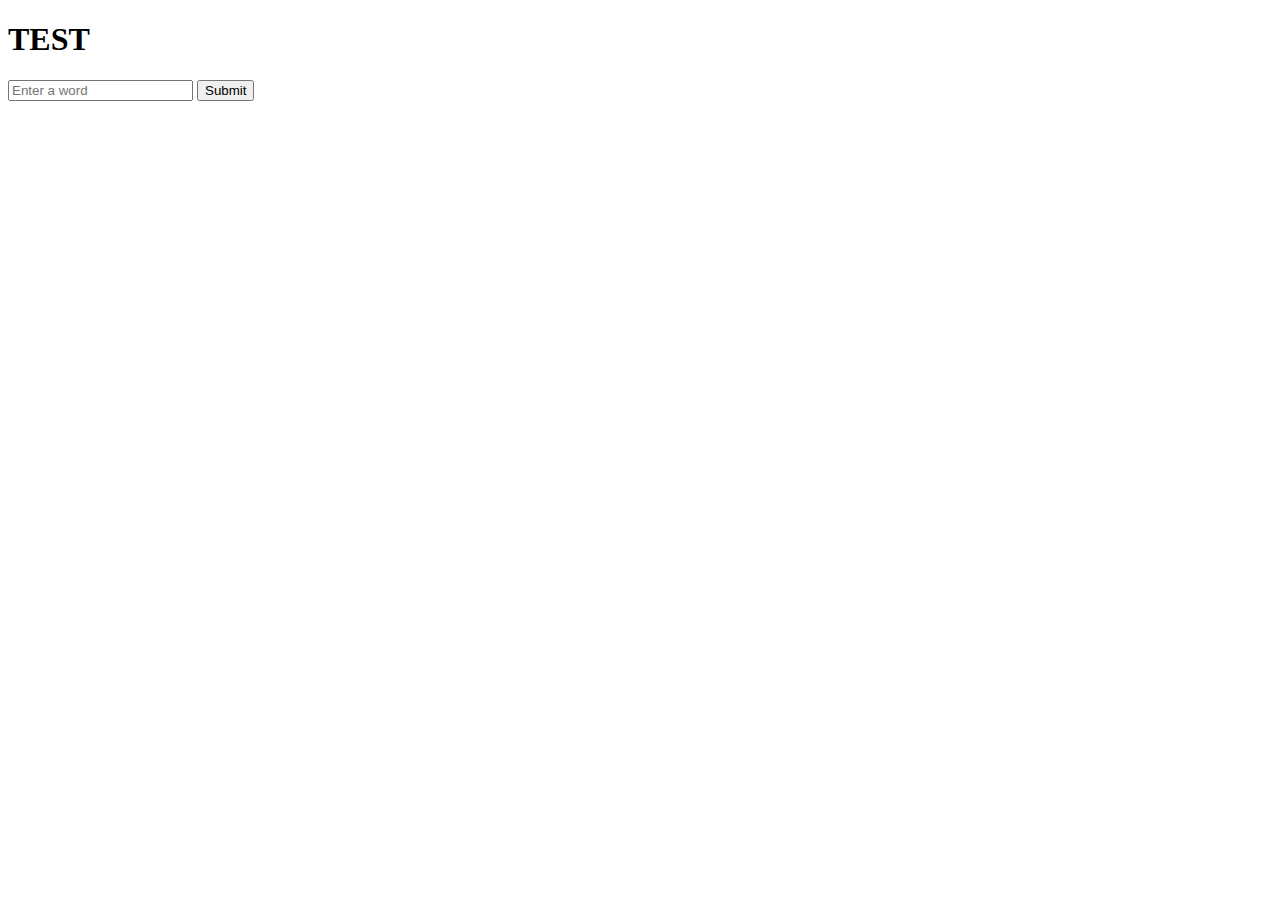
<file: test_functions/index.html>
<!DOCTYPE html>
<html lang="en">
<head>
  <meta charset="UTF-8">
  <meta http-equiv="X-UA-Compatible" content="IE=edge">
  <meta name="viewport" content="width=device-width, initial-scale=1.0">
  <title>Document</title>
</head>
<body>
  <h1>TEST</h1>
  <input type="text" id="input" placeholder="Enter a word">
  <button type="submit" onClick="lastLetter()">Submit</button>
  <script>
    function lastLetter() {
      const word = document.getElementById("input").value;
      console.log(word.charAt(word.length - 1));
    }
  </script>
</body>
</html>
</file>
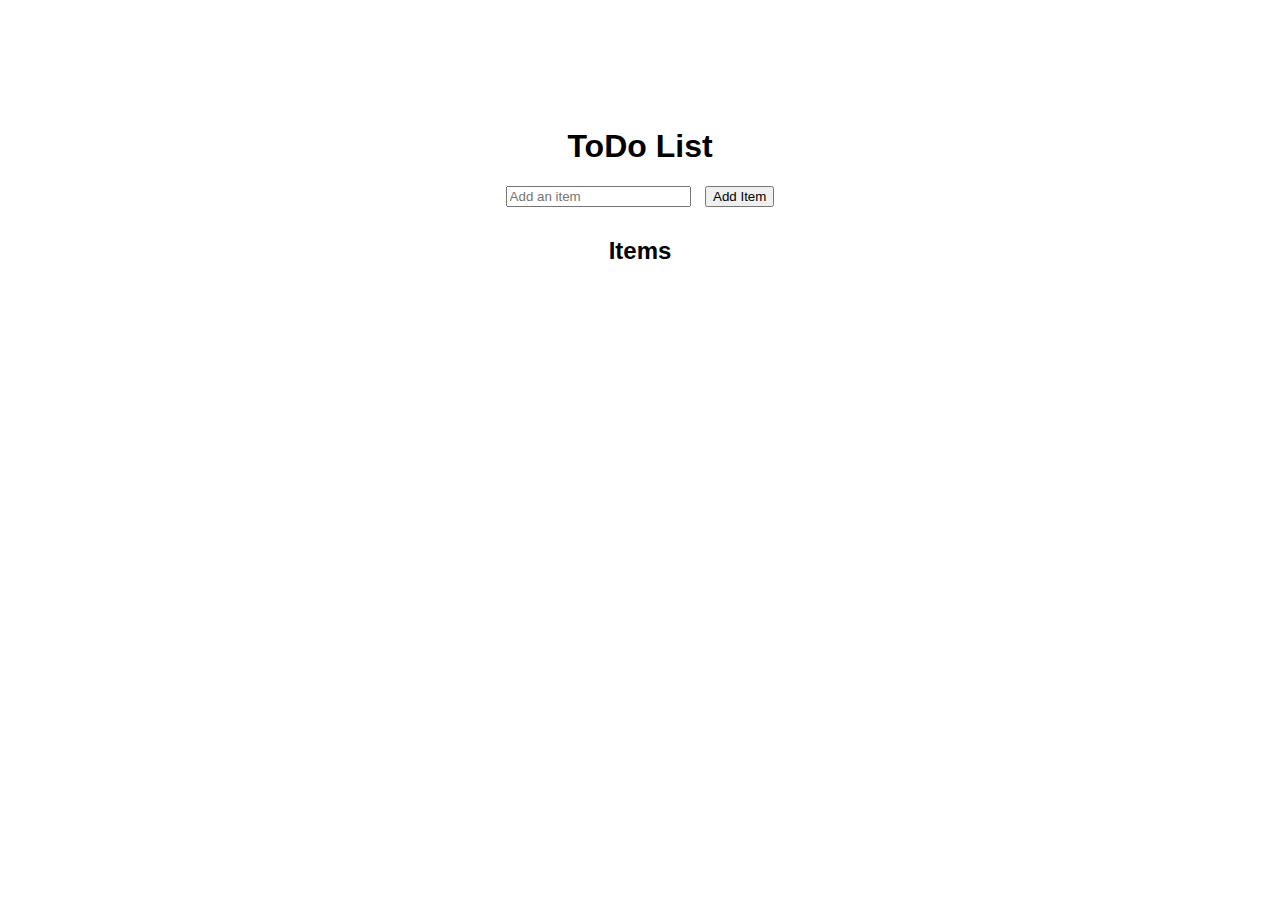
<file: five/main.html>
<!DOCTYPE html>
<html lang="en">
<head>
    <meta charset="UTF-8">
    <meta name="viewport" content="width=device-width, initial-scale=1.0">
    <title>ToDo List</title>
    <link rel="stylesheet" href="styles.css">
</head>
<body>
    <h1>ToDo List</h1>
    <input id="itemInput" type="text" placeholder="Add an item">
    <button onclick="addItem()">Add Item</button>
    <h2>Items</h2>
    <div id="items"></div>
    <script src="index.js"></script>
</body>
</html>
</file>
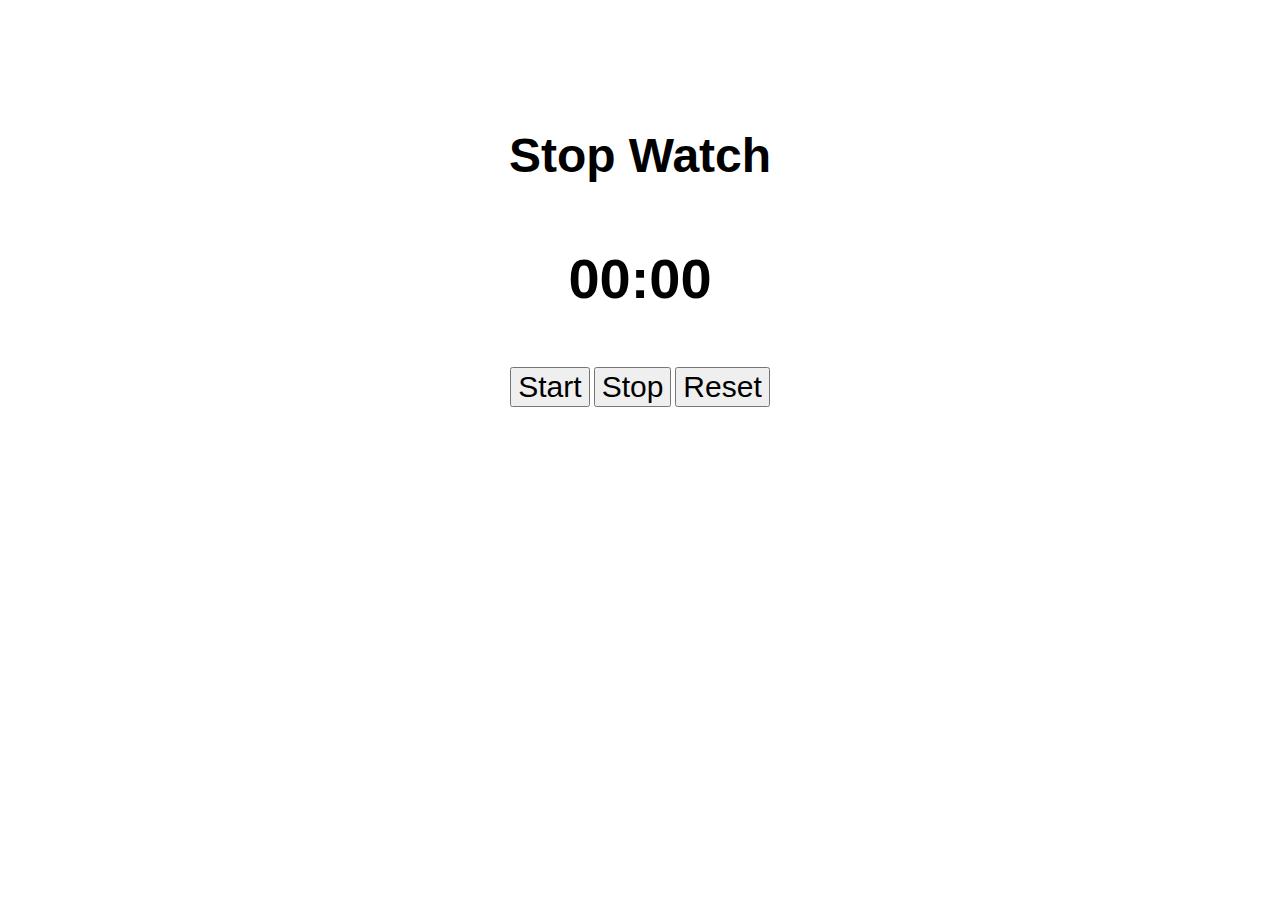
<file: four/main.html>
<!DOCTYPE html>
<html lang="en">
<head>
    <meta charset="UTF-8">
    <meta name="viewport" content="width=device-width, initial-scale=1.0">
    <title>Stopwatch</title>
    <link rel="stylesheet" href="styles.css">
</head>
<body>
    <h1>Stop Watch</h1>
    <h3 id="time">00:00</h3>
    <button onclick="startClock()">Start</button>
    <button onclick="stopClock()">Stop</button>
    <button onclick="resetClock()">Reset</button>
    <script src="index.js"></script>
</body>
</html>
</file>
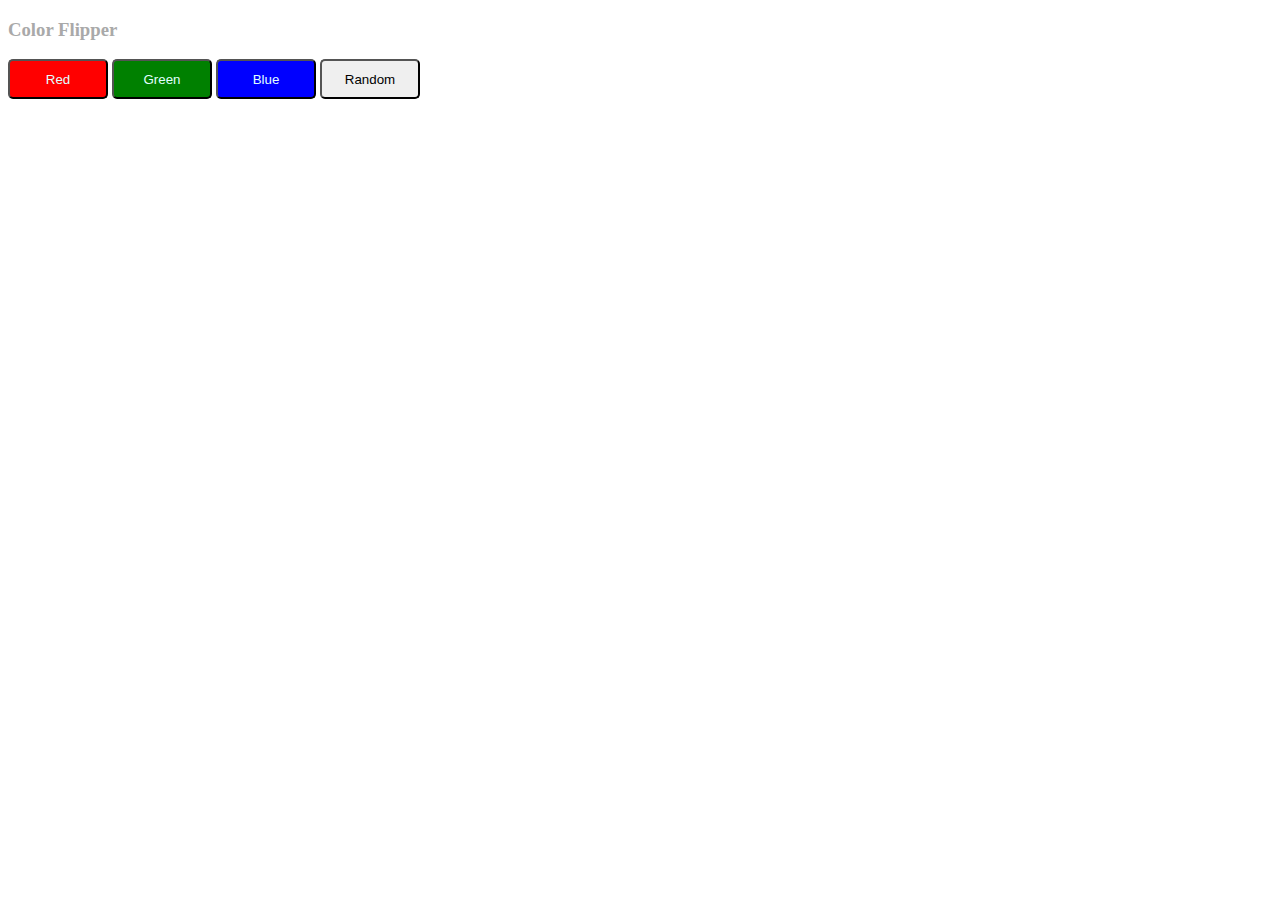
<file: one/main.html>
<!DOCTYPE html>
<html lang="en">
<head>
    <meta charset="UTF-8">
    <meta name="viewport" content="width=device-width, initial-scale=1.0">
    <title>Color Flopper</title>
    <style>
        #Red {
            background-color: red;
        }

        #Green {
            background-color: green;
        }

        #Blue {
            background-color: blue;
        }

        button {
            border-radius:5px;
            width:100px;
            height:40px
        }

        span {
            color: lightcyan;
        }

    </style>
</head>
<body>
    <h3 style="color:darkgrey">Color Flipper</h3>
    <button id="Red" onclick="setColor('red')"><span>Red</span></button>
    <button id="Green" onclick="setColor('green')"><span>Green</span></button>
    <button id="Blue" onclick="setColor('blue')"><span>Blue</span></button>
    <button id="Random" onclick="randomColor()">Random</button>
    <script src="index.js"></script>
</body>
</html>
</file>
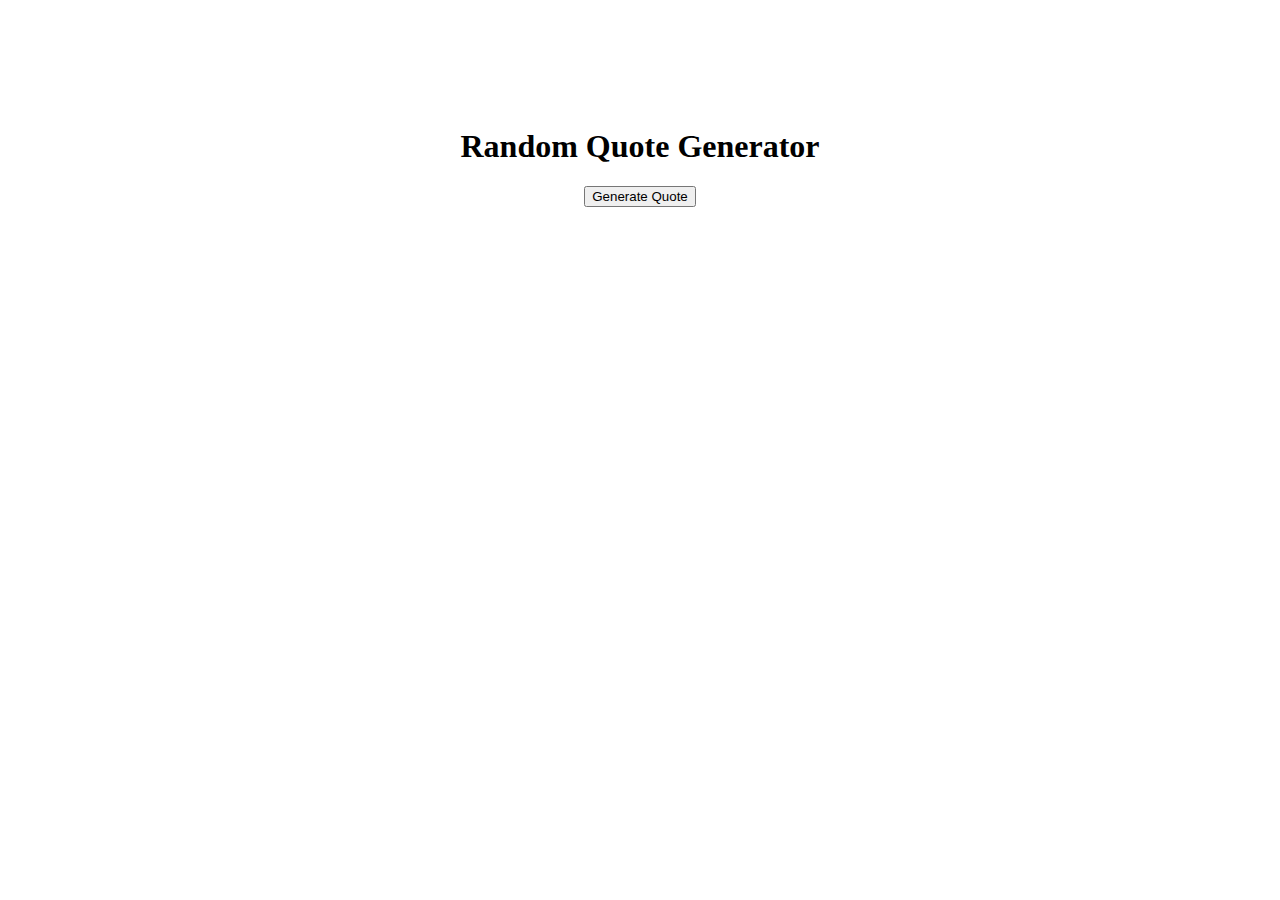
<file: three/main.html>
<!DOCTYPE html>
<html lang="en">
<head>
    <meta charset="UTF-8">
    <meta name="viewport" content="width=device-width, initial-scale=1.0">
    <title>Random Quote Generator</title>
    <style>
        body {
            text-align: center;
            margin-top: 10%;
        }
        </style>
</head>
<body>
    <h1>Random Quote Generator</h1>
    <p id="quote"></p>
    <p id="author"></p>
    <button type="button" id="button" onclick="generate()">Generate Quote</button>
    <script src="index.js"></script>
</body>
</html>
</file>
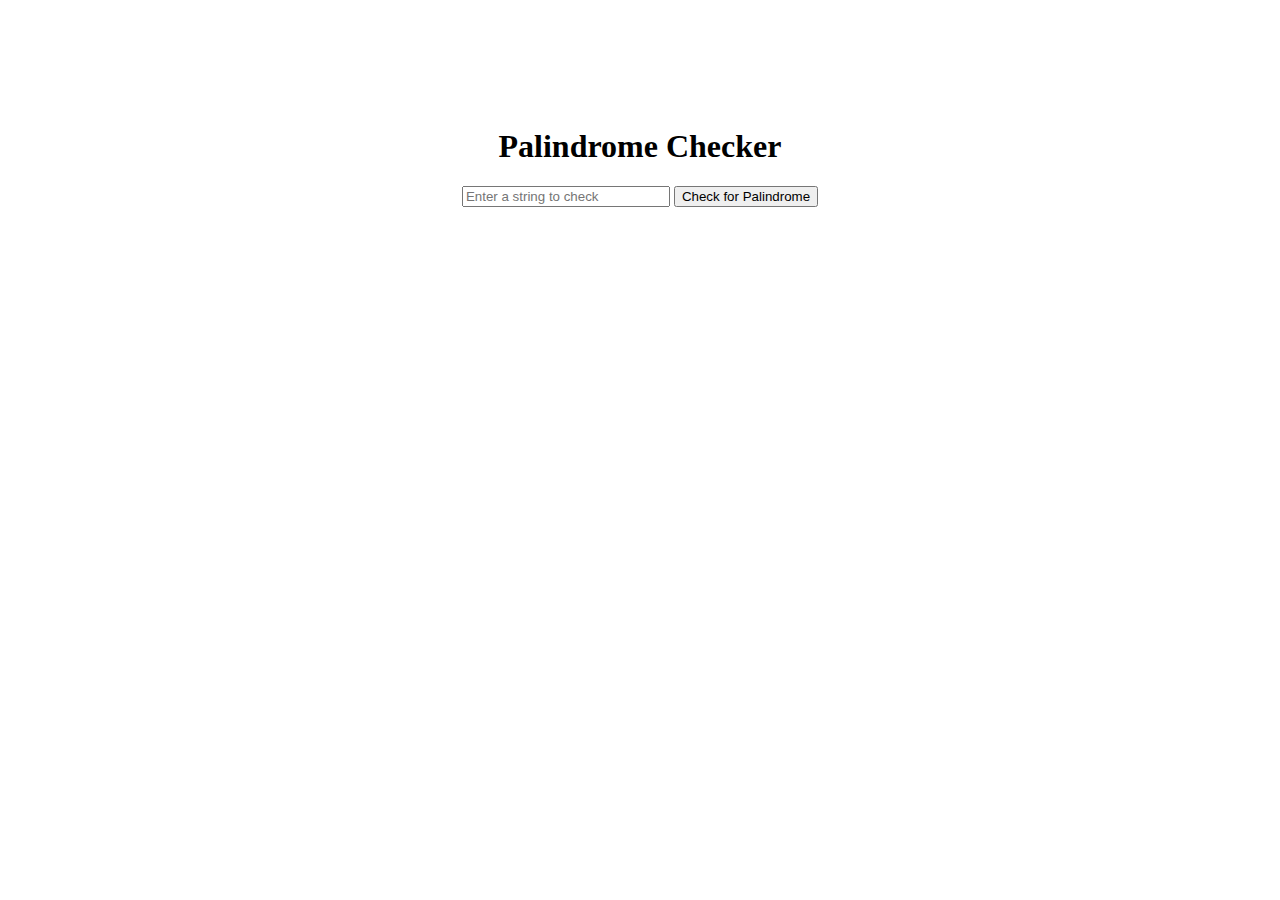
<file: two/main.html>
<!DOCTYPE html>
<html lang="en">
<head>
    <meta charset="UTF-8">
    <meta name="viewport" content="width=device-width, initial-scale=1.0">
    <title>Palindrome Checker</title>
    <script src="index.js"></script>
    <style>
        body {
            text-align: center;
            margin-top: 10%;
        }
    </style>
</head>
<body>
    <h1>Palindrome Checker</h1>
    <input type="text" id="input" placeholder="Enter a string to check" style="width:200px">
    <button type="button" onclick="validateInput()">Check for Palindrome</button>
    
</body>
</html>
</file>
<file: five/styles.css>
body {
    font-family: Arial, sans-serif;
    text-align: center;
    margin-top: 10%;
}

#itemInput {
    margin-bottom: 10px;
}

#items {
    margin-top: 10px;
}

.item {
    display: flex;
    justify-content: space-between;
    margin-bottom: 5px;
}

button {
    margin-left: 10px;
}
</file>
<file: four/styles.css>
body {
    text-align: center;
    margin-top: 10%;
}

h1 {
    font-size: 48px;
    font-family: Roboto, sans-serif;
}

h3 {
    font-size: 56px;
    font-family: Roboto, sans-serif;
    margin-top: 5%;
}

button {
    font-size: 30px;
    font-family: Roboto, sans-serif;
}

#time {
    color: black;
}
</file>
